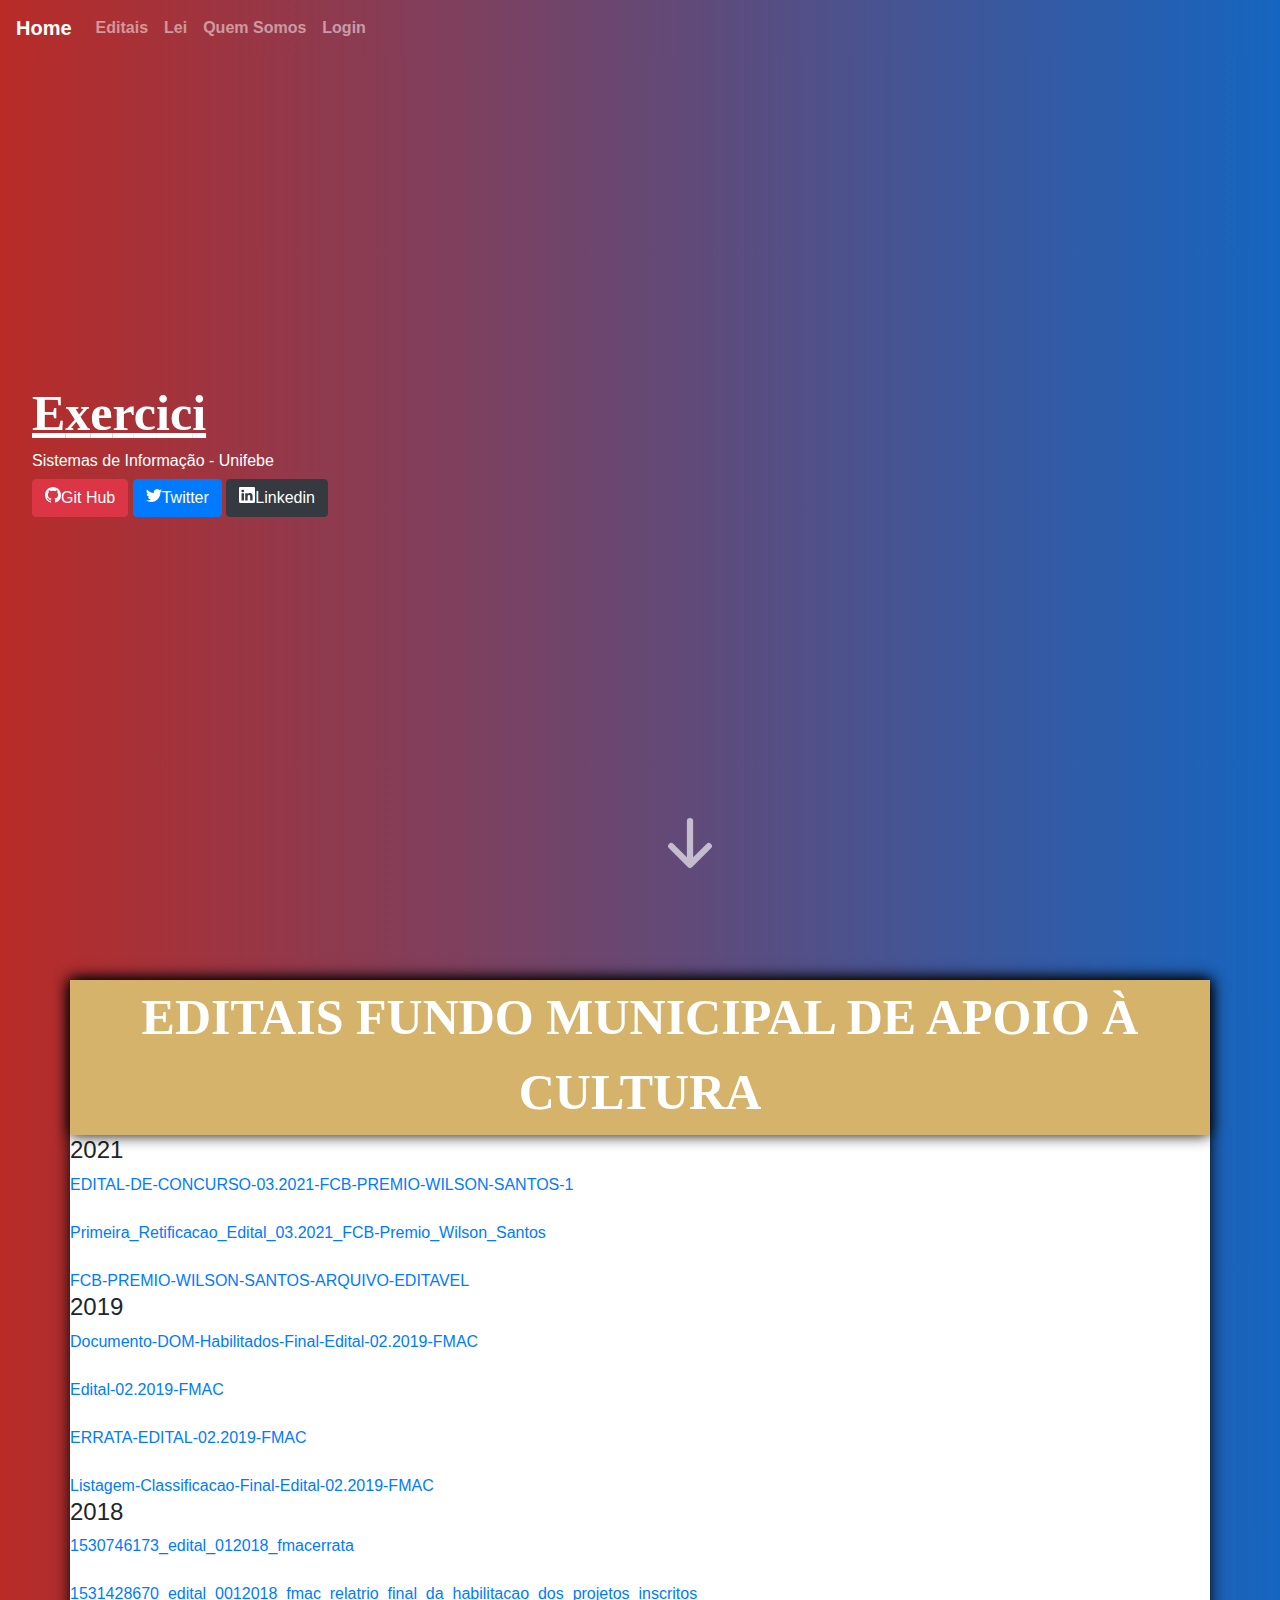
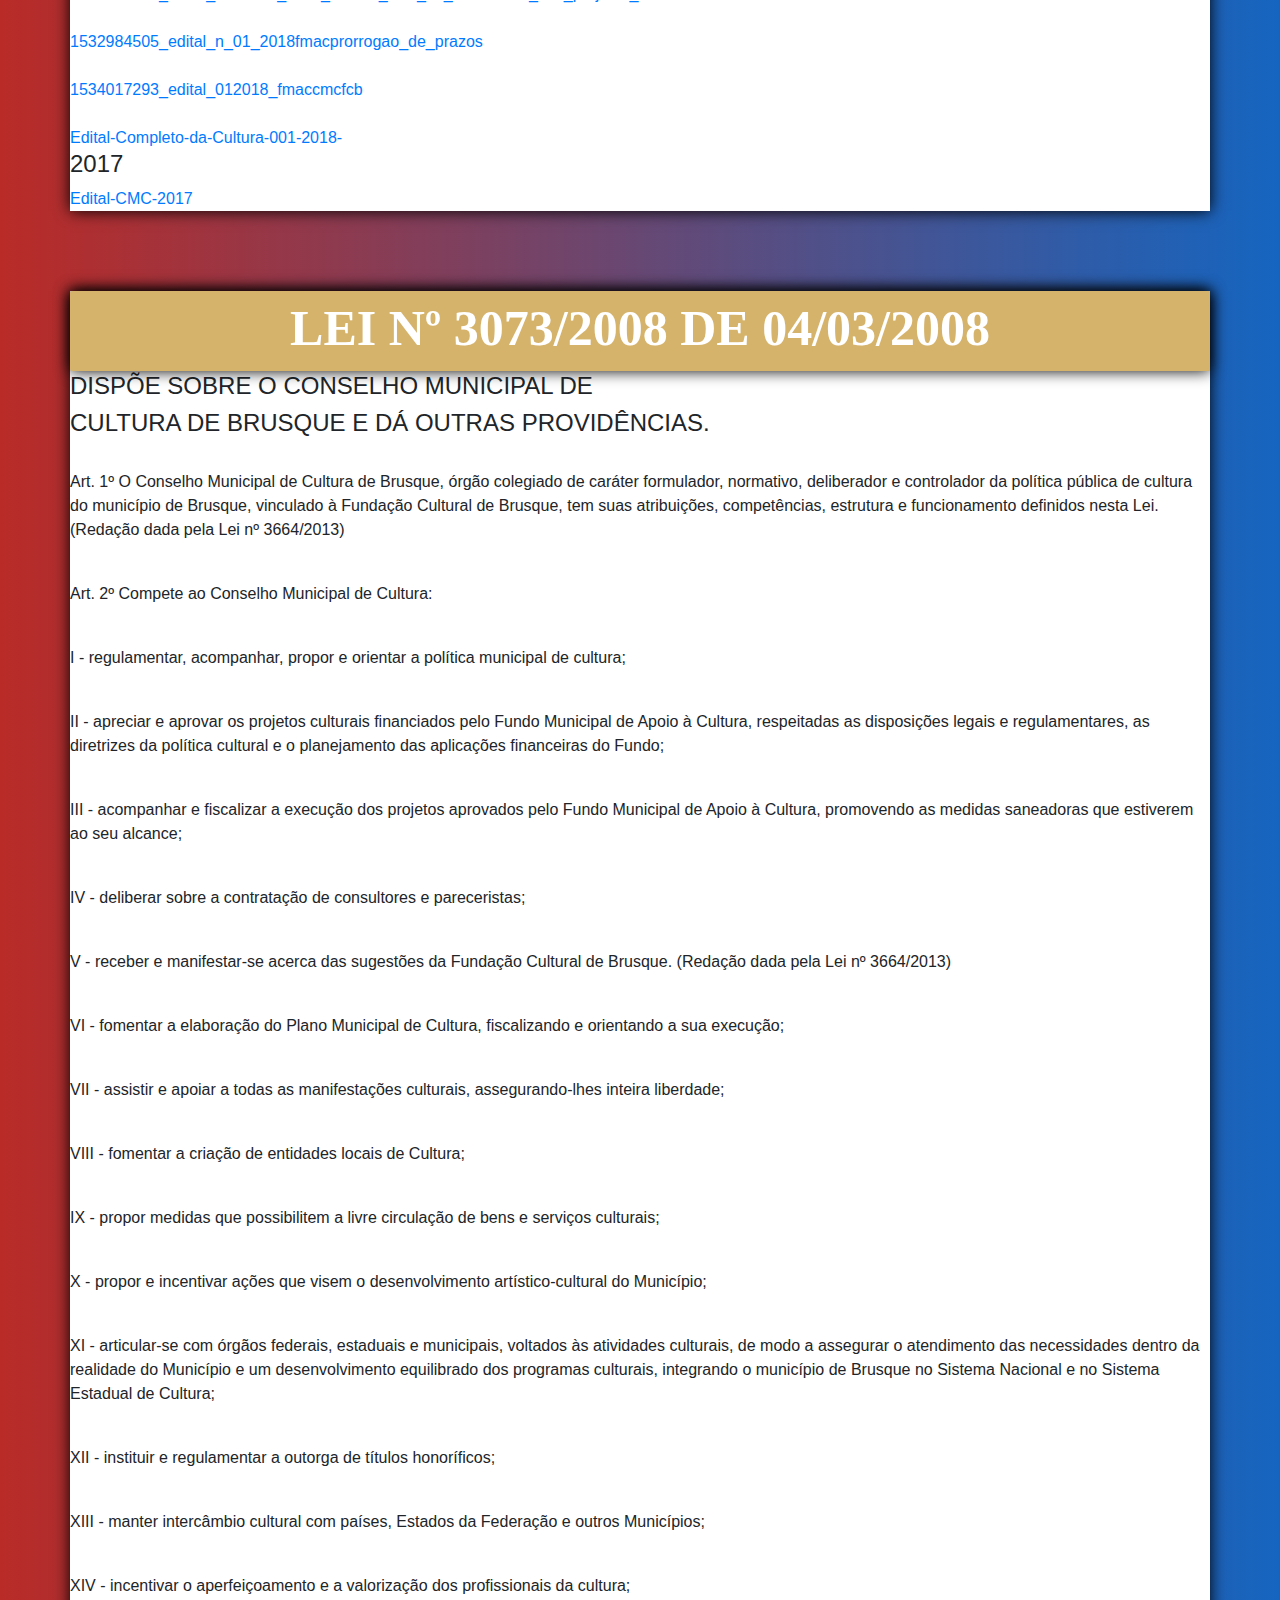
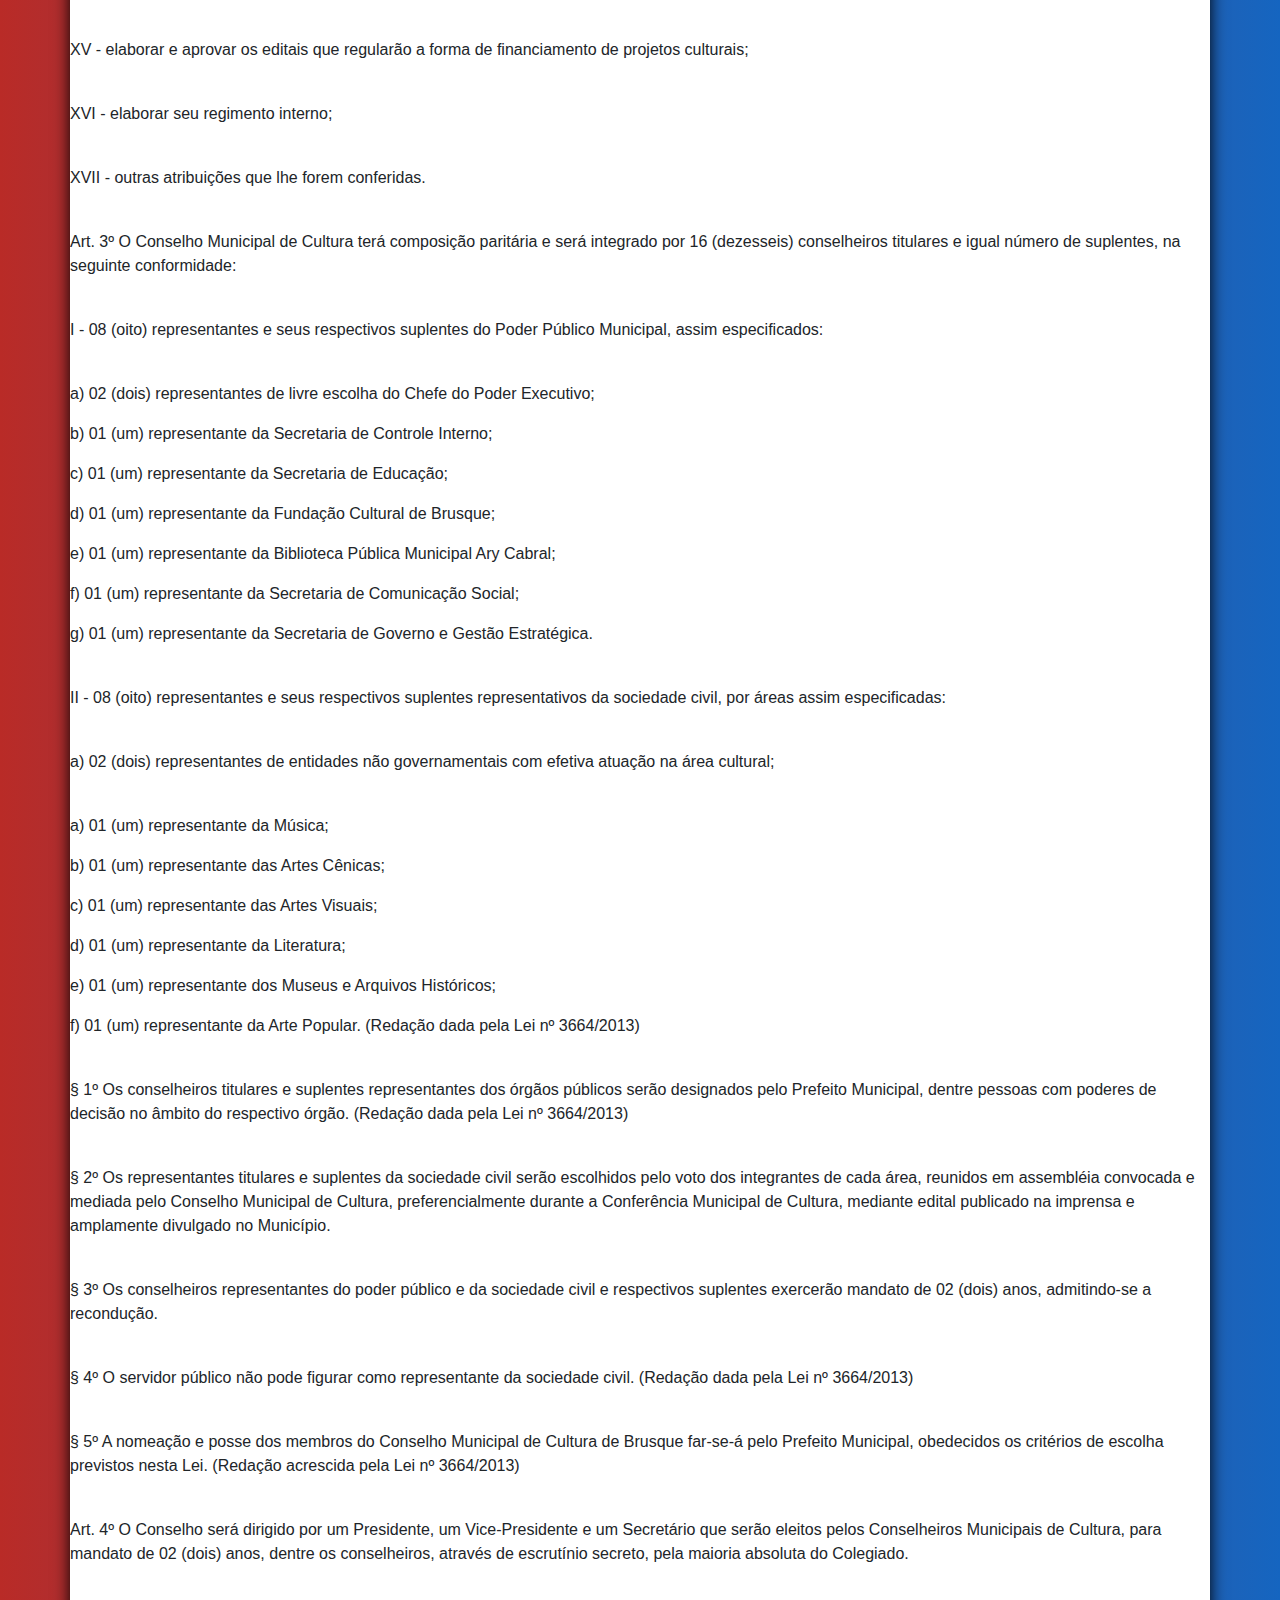
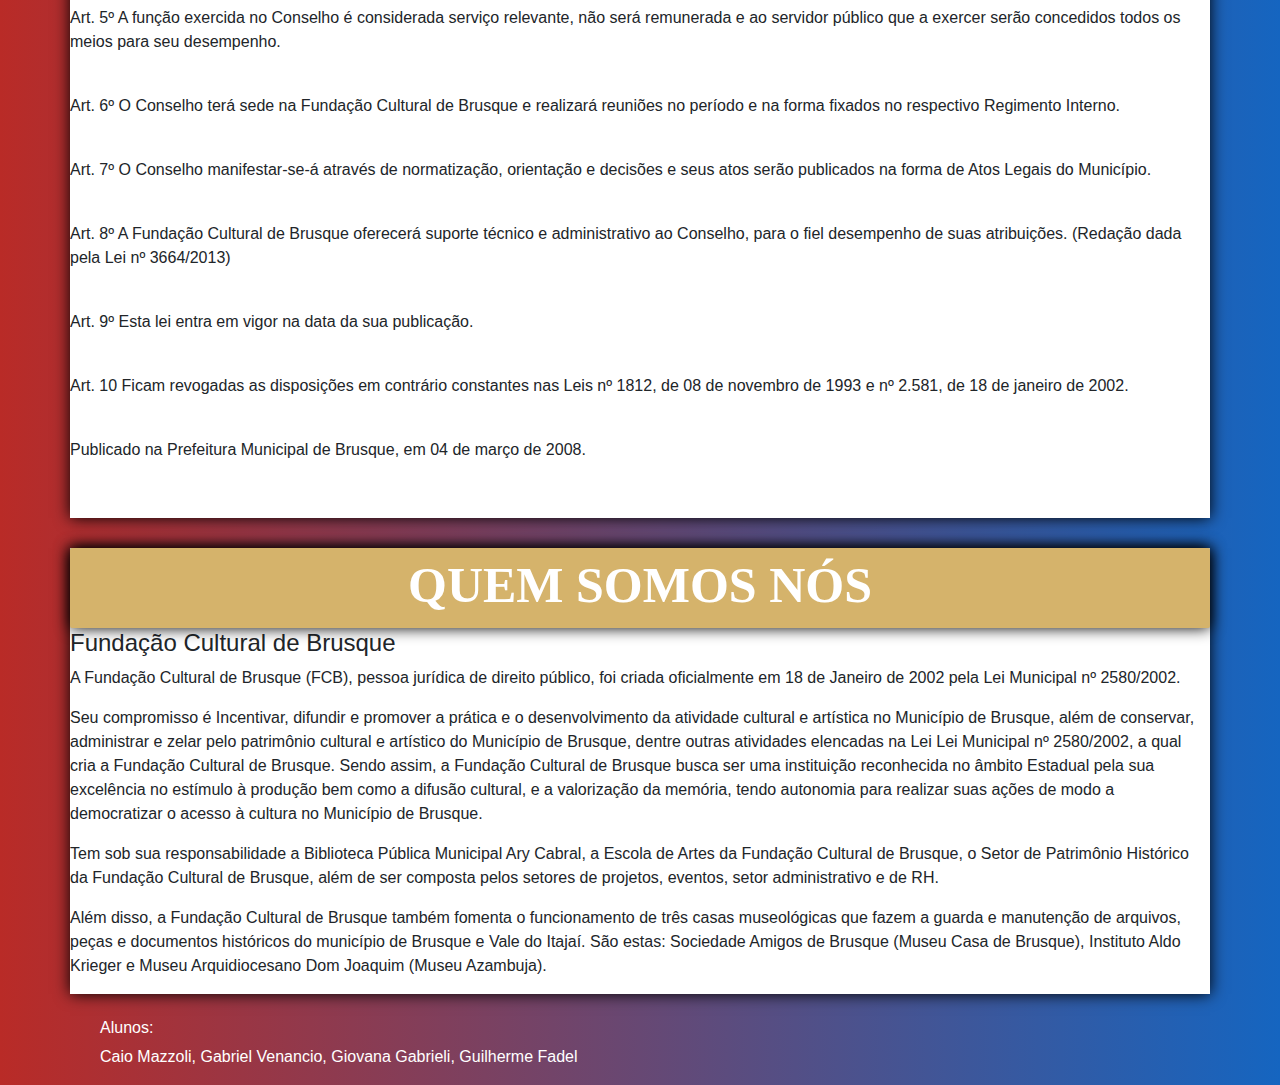
<file: html/index.html>
<!DOCTYPE html>
<html lang="pt-BR">

<head>
  <meta charset="UTF-8">
  <!-- <meta http-equiv="X-UA-Compatible" content="IE=edge"> -->
  <meta name="viewport" content="width=device-width, initial-scale=1.0">
  <link rel="stylesheet" href="../css/style.css">
  <script type="text/javascript" src="../js/JS.js"></script>
  <link rel="shortcut icon" type="imagex/png" href="../images/favicon.ico">
  <!-- Bootstrap CSS -->
  <link href='https://maxcdn.bootstrapcdn.com/bootstrap/4.0.0/css/bootstrap.min.css' rel='stylesheet'>
  <link rel="stylesheet" href="https://stackpath.bootstrapcdn.com/bootstrap/4.1.3/css/bootstrap.min.css"
    integrity="sha384-MCw98/SFnGE8fJT3GXwEOngsV7Zt27NXFoaoApmYm81iuXoPkFOJwJ8ERdknLPMO" crossorigin="anonymous">
  <script src="https://code.jquery.com/jquery-3.3.1.slim.min.js"
    integrity="sha384-q8i/X+965DzO0rT7abK41JStQIAqVgRVzpbzo5smXKp4YfRvH+8abtTE1Pi6jizo"
    crossorigin="anonymous"></script>
  <script src="https://cdnjs.cloudflare.com/ajax/libs/popper.js/1.14.3/umd/popper.min.js"
    integrity="sha384-ZMP7rVo3mIykV+2+9J3UJ46jBk0WLaUAdn689aCwoqbBJiSnjAK/l8WvCWPIPm49"
    crossorigin="anonymous"></script>
  <script src="https://stackpath.bootstrapcdn.com/bootstrap/4.1.3/js/bootstrap.min.js"
    integrity="sha384-ChfqqxuZUCnJSK3+MXmPNIyE6ZbWh2IMqE241rYiqJxyMiZ6OW/JmZQ5stwEULTy"
    crossorigin="anonymous"></script>
  <!-- Bootstrap CSS -->
  <title>Página Inicial</title>
</head>

<body data-spy="scroll" data-target=".navbar" data-offset="50">
  <nav class="navbar navbar-dark Menu-descer fixed-top navbar-expand-sm" id="mainNav">
    <a class="navbar-brand" href="#Home">Home</a>
    <button class="navbar-toggler" type="button" data-toggle="collapse" data-target="#collapsibleNavbar"
      aria-controls="navbarSupportedContent" aria-expanded="false" aria-label="Toggle navigation">
      <span class="navbar-toggler-icon"></span>
    </button>

    <div class="collapse navbar-collapse" id="collapsibleNavbar">
      <ul class="navbar-nav">
        <li class="nav-item">
          <a class="nav-link" href="#Editais">Editais</a>
        </li>
        <li class="nav-item">
          <a class="nav-link" href="#Lei">
            Lei
          </a>
        </li>
        <li class="nav-item">
          <a class="nav-link" href="#QuemSomos">Quem Somos</a>
        </li>
        <li class="nav-item">
          <a class="nav-link" href="loginPage.html">Login</a>
        </li>
      </ul>
    </div>
  </nav>

  <header>
    <div style="margin-bottom:0">
      <h1 id="titulo" class="name text-left"></h1>
      <h6 class="text-left">Sistemas de Informação - Unifebe</h6>
      <div class="button">

        <button class="btn btn-danger botao-red" href="https://github.com/GU1D0-F" class="Link-header">
          <svg xmlns="http://www.w3.org/2000/svg" width="16" height="16" fill="currentColor" class="bi bi-github"
            viewBox="0 0 16 16">
            <path
              d="M8 0C3.58 0 0 3.58 0 8c0 3.54 2.29 6.53 5.47 7.59.4.07.55-.17.55-.38 0-.19-.01-.82-.01-1.49-2.01.37-2.53-.49-2.69-.94-.09-.23-.48-.94-.82-1.13-.28-.15-.68-.52-.01-.53.63-.01 1.08.58 1.23.82.72 1.21 1.87.87 2.33.66.07-.52.28-.87.51-1.07-1.78-.2-3.64-.89-3.64-3.95 0-.87.31-1.59.82-2.15-.08-.2-.36-1.02.08-2.12 0 0 .67-.21 2.2.82.64-.18 1.32-.27 2-.27.68 0 1.36.09 2 .27 1.53-1.04 2.2-.82 2.2-.82.44 1.1.16 1.92.08 2.12.51.56.82 1.27.82 2.15 0 3.07-1.87 3.75-3.65 3.95.29.25.54.73.54 1.48 0 1.07-.01 1.93-.01 2.2 0 .21.15.46.55.38A8.012 8.012 0 0 0 16 8c0-4.42-3.58-8-8-8z" />
          </svg>Git Hub
        </button>

        <button class="btn btn-primary botao-blue" href="https://twitter.com/unifebe" class="Link-header">
          <svg xmlns="http://www.w3.org/2000/svg" width="16" height="16" fill="currentColor" class="bi bi-twitter"
            viewBox="0 0 16 16">
            <path
              d="M5.026 15c6.038 0 9.341-5.003 9.341-9.334 0-.14 0-.282-.006-.422A6.685 6.685 0 0 0 16 3.542a6.658 6.658 0 0 1-1.889.518 3.301 3.301 0 0 0 1.447-1.817 6.533 6.533 0 0 1-2.087.793A3.286 3.286 0 0 0 7.875 6.03a9.325 9.325 0 0 1-6.767-3.429 3.289 3.289 0 0 0 1.018 4.382A3.323 3.323 0 0 1 .64 6.575v.045a3.288 3.288 0 0 0 2.632 3.218 3.203 3.203 0 0 1-.865.115 3.23 3.23 0 0 1-.614-.057 3.283 3.283 0 0 0 3.067 2.277A6.588 6.588 0 0 1 .78 13.58a6.32 6.32 0 0 1-.78-.045A9.344 9.344 0 0 0 5.026 15z" />
          </svg>Twitter
        </button>
        <button class="btn btn-dark botao-black"
          href="https://www.linkedin.com/school/centro-universit%C3%A1rio-de-brusque/" class="Link-header">
          <svg xmlns="http://www.w3.org/2000/svg" width="16" height="16" fill="currentColor" class="bi bi-linkedin"
            viewBox="0 0 16 16">
            <path
              d="M0 1.146C0 .513.526 0 1.175 0h13.65C15.474 0 16 .513 16 1.146v13.708c0 .633-.526 1.146-1.175 1.146H1.175C.526 16 0 15.487 0 14.854V1.146zm4.943 12.248V6.169H2.542v7.225h2.401zm-1.2-8.212c.837 0 1.358-.554 1.358-1.248-.015-.709-.52-1.248-1.342-1.248-.822 0-1.359.54-1.359 1.248 0 .694.521 1.248 1.327 1.248h.016zm4.908 8.212V9.359c0-.216.016-.432.08-.586.173-.431.568-.878 1.232-.878.869 0 1.216.662 1.216 1.634v3.865h2.401V9.25c0-2.22-1.184-3.252-2.764-3.252-1.274 0-1.845.7-2.165 1.193v.025h-.016a5.54 5.54 0 0 1 .016-.025V6.169h-2.4c.03.678 0 7.225 0 7.225h2.4z" />
          </svg>Linkedin
        </button>
      </div>
    </div>

    <div class="descer">
      <!--BOTÃO PRA DESCER A PAGINA-->
      <a href="#Home">
        <svg xmlns="http://www.w3.org/2000/svg" width="100" height="100" fill="currentColor"
          class="bi bi-arrow-down-short" viewBox="0 0 16 16">
          <path fill-rule="evenodd"
            d="M8 4a.5.5 0 0 1 .5.5v5.793l2.146-2.147a.5.5 0 0 1 .708.708l-3 3a.5.5 0 0 1-.708 0l-3-3a.5.5 0 1 1 .708-.708L7.5 10.293V4.5A.5.5 0 0 1 8 4z" />
        </svg>
      </a>
    </div>

  </header>

  <!--Segunda Pagina (Editais)-->

  <div id="Editais" class="editais direita">
    <div class="container cel-none" id="Editais">
      <div class="row white">
        <div class="col yellow">EDITAIS FUNDO MUNICIPAL DE APOIO À CULTURA</div>

        <div class="w-100"></div>
        <div class="col"></div>

        <div class="w-100"></div>
        <div class="itens">
          <h4>2021</h4>
          <a
            href="https://www.fcbrusque.sc.gov.br/wp-content/uploads/2021/09/EDITAL-DE-CONCURSO-03.2021-FCB-PREMIO-WILSON-SANTOS-1.pdf">EDITAL-DE-CONCURSO-03.2021-FCB-PREMIO-WILSON-SANTOS-1</a><br><br>
          <a
            href="https://www.fcbrusque.sc.gov.br/wp-content/uploads/2021/10/Primeira_Retificacao_Edital_03.2021_FCB-Premio_Wilson_Santos.odt">Primeira_Retificacao_Edital_03.2021_FCB-Premio_Wilson_Santos</a><br><br>
          <a
            href="https://www.fcbrusque.sc.gov.br/wp-content/uploads/2021/10/EDITAL-DE-CONCURSO-03.2021-FCB-PREMIO-WILSON-SANTOS.docx">FCB-PREMIO-WILSON-SANTOS-ARQUIVO-EDITAVEL</a>
        </div>
        <div class="w-100"></div>
        <div class="itens">
          <h4>2019</h4>
          <a
            href="https://www.fcbrusque.sc.gov.br/wp-content/uploads/2021/04/Documento-DOM-Habilitados-Final-Edital-02.2019-FMAC.pdf">Documento-DOM-Habilitados-Final-Edital-02.2019-FMAC</a><br><br>
          <a
            href="https://www.fcbrusque.sc.gov.br/wp-content/uploads/2021/04/Edital-02.2019-FMAC.pdf">Edital-02.2019-FMAC</a><br><br>
          <a
            href="https://www.fcbrusque.sc.gov.br/wp-content/uploads/2021/04/ERRATA-EDITAL-02.2019-FMAC.pdf">ERRATA-EDITAL-02.2019-FMAC</a><br><br>
          <a
            href="https://www.fcbrusque.sc.gov.br/wp-content/uploads/2021/04/Listagem-Classificacao-Final-Edital-02.2019-FMAC.pdf">Listagem-Classificacao-Final-Edital-02.2019-FMAC</a>
        </div>
        <div class="w-100"></div>
        <div class="itens">
          <h4>2018</h4>
          <a
            href="https://www.fcbrusque.sc.gov.br/wp-content/uploads/2021/04/1530746173_edital_012018_fmacerrata.pdf">1530746173_edital_012018_fmacerrata</a><br><br>
          <a
            href="https://www.fcbrusque.sc.gov.br/wp-content/uploads/2021/04/1531428670_edital_0012018_fmac_relatrio_final_da_habilitacao_dos_projetos_inscritos.pdf">1531428670_edital_0012018_fmac_relatrio_final_da_habilitacao_dos_projetos_inscritos</a><br><br>
          <a
            href="https://www.fcbrusque.sc.gov.br/wp-content/uploads/2021/04/1532984505_edital_n_01_2018fmacprorrogao_de_prazos.pdf">1532984505_edital_n_01_2018fmacprorrogao_de_prazos</a><br><br>
          <a
            href="https://www.fcbrusque.sc.gov.br/wp-content/uploads/2021/04/1534017293_edital_012018_fmaccmcfcb.pdf">1534017293_edital_012018_fmaccmcfcb</a><br><br>
          <a
            href="https://www.fcbrusque.sc.gov.br/wp-content/uploads/2021/04/Edital-Completo-da-Cultura-001-2018-.pdf">Edital-Completo-da-Cultura-001-2018-</a>
        </div>
        <div class="w-100"></div>
        <div class="itens">
          <h4>2017</h4>
          <a href="https://www.fcbrusque.sc.gov.br/wp-content/uploads/2021/04/Edital-CMC-2017.pdf">Edital-CMC-2017</a>
        </div>
      </div>
    </div>
  </div>


  <!--Terceira Pagina (Leis)-->

  <div id="Lei" class="Lei">
    <div class="container cel-none" id="Editais">
      <div class="row white">
        <div class="col yellow">LEI Nº 3073/2008 DE 04/03/2008</div>

        <div class="w-100"></div>
        <div class="col"></div>

        <div class="w-100"></div>
        <div class="tituloLei">
          <h4>DISPÕE SOBRE O CONSELHO MUNICIPAL DE</h4>
          <h4>CULTURA DE BRUSQUE E DÁ OUTRAS PROVIDÊNCIAS.</h4>
        </div>
        <div class="w-100"></div>
        <br>
        <div class="paragrafo">
          <p>Art. 1º O Conselho Municipal de Cultura de Brusque, órgão colegiado de caráter formulador, normativo,
            deliberador e controlador da política pública de cultura do município de Brusque, vinculado à Fundação
            Cultural de Brusque, tem suas atribuições, competências, estrutura e funcionamento definidos nesta Lei.
            (Redação dada pela Lei nº 3664/2013)</p>
          <br>
          <p>Art. 2º Compete ao Conselho Municipal de Cultura:</p>
          <br>
          <p>I - regulamentar, acompanhar, propor e orientar a política municipal de cultura;</p>
          <br>
          <p>II - apreciar e aprovar os projetos culturais financiados pelo Fundo Municipal de Apoio à Cultura,
            respeitadas as disposições legais e regulamentares, as diretrizes da política cultural e o planejamento das
            aplicações financeiras do Fundo;</p>
          <br>
          <p>III - acompanhar e fiscalizar a execução dos projetos aprovados pelo Fundo Municipal de Apoio à Cultura,
            promovendo as medidas saneadoras que estiverem ao seu alcance;</p>
          <br>
          <p>IV - deliberar sobre a contratação de consultores e pareceristas;</p>
          <br>
          <p>V - receber e manifestar-se acerca das sugestões da Fundação Cultural de Brusque. (Redação dada pela Lei nº
            3664/2013)</p>
          <br>
          <p>VI - fomentar a elaboração do Plano Municipal de Cultura, fiscalizando e orientando a sua execução;</p>
          <br>
          <p>VII - assistir e apoiar a todas as manifestações culturais, assegurando-lhes inteira liberdade;</p>
          <br>
          <p>VIII - fomentar a criação de entidades locais de Cultura;</p>
          <br>
          <p>IX - propor medidas que possibilitem a livre circulação de bens e serviços culturais;</p>
          <br>
          <p>X - propor e incentivar ações que visem o desenvolvimento artístico-cultural do Município;</p>
          <br>
          <p>XI - articular-se com órgãos federais, estaduais e municipais, voltados às atividades culturais, de modo a
            assegurar o atendimento das necessidades dentro da realidade do Município e um desenvolvimento equilibrado
            dos programas culturais, integrando o município de Brusque no Sistema Nacional e no Sistema Estadual de
            Cultura;</p>
          <br>
          <p>XII - instituir e regulamentar a outorga de títulos honoríficos;</p>
          <br>
          <p>XIII - manter intercâmbio cultural com países, Estados da Federação e outros Municípios;</p>
          <br>
          <p>XIV - incentivar o aperfeiçoamento e a valorização dos profissionais da cultura;</p>
          <br>
          <p>XV - elaborar e aprovar os editais que regularão a forma de financiamento de projetos culturais;</p>
          <br>
          <p>XVI - elaborar seu regimento interno;</p>
          <br>
          <p>XVII - outras atribuições que lhe forem conferidas.</p>
          <br>
          <p>Art. 3º O Conselho Municipal de Cultura terá composição paritária e será integrado por 16 (dezesseis)
            conselheiros titulares e igual número de suplentes, na seguinte conformidade:</p>
          <br>
          <p>I - 08 (oito) representantes e seus respectivos suplentes do Poder Público Municipal, assim especificados:
          </p>
          <br>
          <p>a) 02 (dois) representantes de livre escolha do Chefe do Poder Executivo;</p>
          <p>b) 01 (um) representante da Secretaria de Controle Interno;</p>
          <p>c) 01 (um) representante da Secretaria de Educação;</p>
          <p>d) 01 (um) representante da Fundação Cultural de Brusque;</p>
          <p>e) 01 (um) representante da Biblioteca Pública Municipal Ary Cabral;</p>
          <p>f) 01 (um) representante da Secretaria de Comunicação Social;</p>
          <p>g) 01 (um) representante da Secretaria de Governo e Gestão Estratégica.</p>
          <br>
          <p>II - 08 (oito) representantes e seus respectivos suplentes representativos da sociedade civil, por áreas
            assim especificadas:</p>
          <br>
          <p>a) 02 (dois) representantes de entidades não governamentais com efetiva atuação na área cultural;</p>
          <br>
          <p>a) 01 (um) representante da Música;</p>
          <p>b) 01 (um) representante das Artes Cênicas;</p>
          <p>c) 01 (um) representante das Artes Visuais;</p>
          <p>d) 01 (um) representante da Literatura;</p>
          <p>e) 01 (um) representante dos Museus e Arquivos Históricos;</p>
          <p>f) 01 (um) representante da Arte Popular. (Redação dada pela Lei nº 3664/2013)</p>
          <br>
          <p>§ 1º Os conselheiros titulares e suplentes representantes dos órgãos públicos serão designados pelo
            Prefeito Municipal, dentre pessoas com poderes de decisão no âmbito do respectivo órgão. (Redação dada pela
            Lei nº 3664/2013)</p>
          <br>
          <p>§ 2º Os representantes titulares e suplentes da sociedade civil serão escolhidos pelo voto dos integrantes
            de cada área, reunidos em assembléia convocada e mediada pelo Conselho Municipal de Cultura,
            preferencialmente durante a Conferência Municipal de Cultura, mediante edital publicado na imprensa e
            amplamente divulgado no Município.</p>
          <br>
          <p>§ 3º Os conselheiros representantes do poder público e da sociedade civil e respectivos suplentes exercerão
            mandato de 02 (dois) anos, admitindo-se a recondução.</p>
          <br>
          <p>§ 4º O servidor público não pode figurar como representante da sociedade civil. (Redação dada pela Lei nº
            3664/2013)</p>
          <br>
          <p>§ 5º A nomeação e posse dos membros do Conselho Municipal de Cultura de Brusque far-se-á pelo Prefeito
            Municipal, obedecidos os critérios de escolha previstos nesta Lei. (Redação acrescida pela Lei nº 3664/2013)
          </p>
          <br>
          <p>Art. 4º O Conselho será dirigido por um Presidente, um Vice-Presidente e um Secretário que serão eleitos
            pelos Conselheiros Municipais de Cultura, para mandato de 02 (dois) anos, dentre os conselheiros, através de
            escrutínio secreto, pela maioria absoluta do Colegiado.</p>
          <br>
          <p>Art. 5º A função exercida no Conselho é considerada serviço relevante, não será remunerada e ao servidor
            público que a exercer serão concedidos todos os meios para seu desempenho.</p>
          <br>
          <p>Art. 6º O Conselho terá sede na Fundação Cultural de Brusque e realizará reuniões no período e na forma
            fixados no respectivo Regimento Interno.</p>
          <br>
          <p>Art. 7º O Conselho manifestar-se-á através de normatização, orientação e decisões e seus atos serão
            publicados na forma de Atos Legais do Município.</p>
          <br>
          <p>Art. 8º A Fundação Cultural de Brusque oferecerá suporte técnico e administrativo ao Conselho, para o fiel
            desempenho de suas atribuições. (Redação dada pela Lei nº 3664/2013)</p>
          <br>
          <p>Art. 9º Esta lei entra em vigor na data da sua publicação.</p>
          <br>
          <p>Art. 10 Ficam revogadas as disposições em contrário constantes nas Leis nº 1812, de 08 de novembro de 1993
            e nº 2.581, de 18 de janeiro de 2002.</p>
          <br>
          <p>Publicado na Prefeitura Municipal de Brusque, em 04 de março de 2008.</p>
          <br>
          <p></p>
        </div>
      </div>
    </div>
  </div>

  <div>
    <div class="container cel-none" id="QuemSomos">
      <div class="row white">
        <div class="col yellow">QUEM SOMOS NÓS</div>

        <div class="w-100"></div>
        <div class="col"></div>
        <div class="w-100"></div>
        <div class="tituloLei">
          <h4>Fundação Cultural de Brusque</h4>
        </div>
        <div class="paragrafo">
          <p>A Fundação Cultural de Brusque (FCB), pessoa jurídica de direito público, foi criada oficialmente em 18 de
            Janeiro de 2002 pela Lei Municipal nº 2580/2002.</p>
          <p>Seu compromisso é Incentivar, difundir e promover a prática e o desenvolvimento da atividade cultural e
            artística no Município de Brusque, além de conservar, administrar e zelar pelo patrimônio cultural e
            artístico do Município de Brusque, dentre outras atividades elencadas na Lei Lei Municipal nº 2580/2002, a
            qual cria a Fundação Cultural de Brusque. Sendo assim, a Fundação Cultural de Brusque busca ser uma
            instituição reconhecida no âmbito Estadual pela sua excelência no estímulo à produção bem como a difusão
            cultural, e a valorização da memória, tendo autonomia para realizar suas ações de modo a democratizar o
            acesso à cultura no Município de Brusque.</p>
          <p>Tem sob sua responsabilidade a Biblioteca Pública Municipal Ary Cabral, a Escola de Artes da Fundação
            Cultural de Brusque, o Setor de Patrimônio Histórico da Fundação Cultural de Brusque, além de ser composta
            pelos setores de projetos, eventos, setor administrativo e de RH.</p>
          <p>Além disso, a Fundação Cultural de Brusque também fomenta o funcionamento de três casas museológicas que
            fazem a guarda e manutenção de arquivos, peças e documentos históricos do município de Brusque e Vale do
            Itajaí. São estas: Sociedade Amigos de Brusque (Museu Casa de Brusque), Instituto Aldo Krieger e Museu
            Arquidiocesano Dom Joaquim (Museu Azambuja).</p>
        </div>
      </div>

      <br>
      <footer class="footer text-white">
        <div class="container cel-none">
          <h6>Alunos:</h6>
          <p>Caio Mazzoli, Gabriel Venancio, Giovana Gabrieli, Guilherme Fadel</p>
        </div>
      </footer>
</body>

</html>
</file>
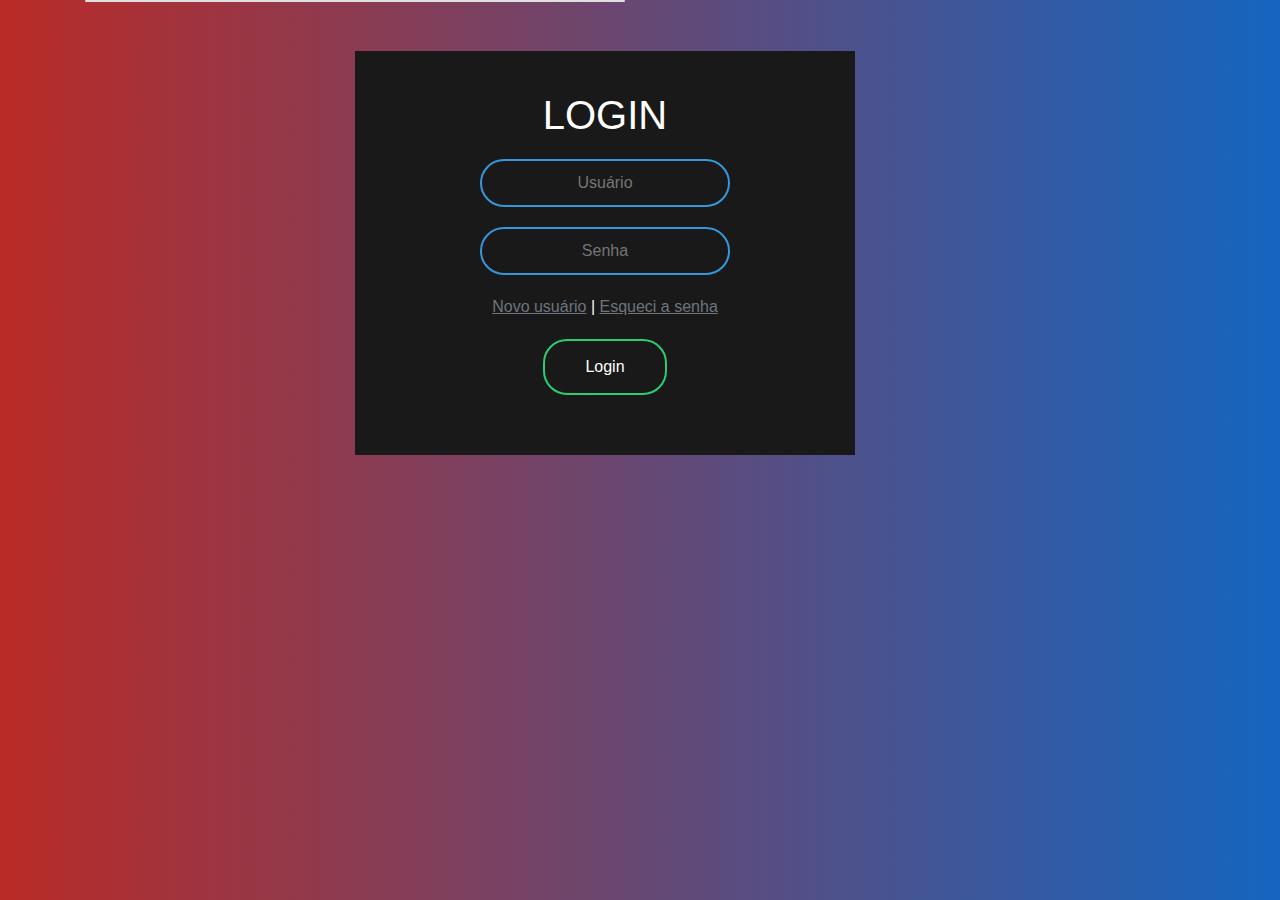
<file: html/loginPage.html>
<!doctype html>
<html>

<head>
    <meta charset='utf-8'>
    <meta name='viewport' content='width=device-width, initial-scale=1'>
    <link rel='stylesheet' href='../css/font-awesome.css'>
    <link rel='stylesheet' href='../css/font-awesome.min.css'>
    <link rel='stylesheet' href='../css/loginPage.css'>
    <link rel="shortcut icon" type="imagex/png" href="../images/favicon.ico">
    <title>Login</title>
    <link href='https://maxcdn.bootstrapcdn.com/bootstrap/4.0.0/css/bootstrap.min.css' rel='stylesheet'>
</head>

<body oncontextmenu='return false' class='snippet-body'>
    <div class="container">
        <div class="row">
            <div class="col-md-6">
                <div class="card">
                    <form onsubmit="event.preventDefault()" class="box">
                        <h1>Login</h1>
                        <input type="text" placeholder="Usuário">
                        <input type="password" placeholder="Senha">
                        <div class="recovery">
                            <a class="forgot text-muted" href="newUser.html">Novo usuário</a> |
                            <a class="forgot text-muted" href="passRecovery.html">Esqueci a senha</a>
                        </div>
                        <input type="submit" value="Login" href="#">
                    </form>
                </div>
            </div>
        </div>
    </div>
    <script type='text/javascript' src='https://stackpath.bootstrapcdn.com/bootstrap/4.0.0/js/bootstrap.bundle.min.js'></script>
</body>

</html>
</file>
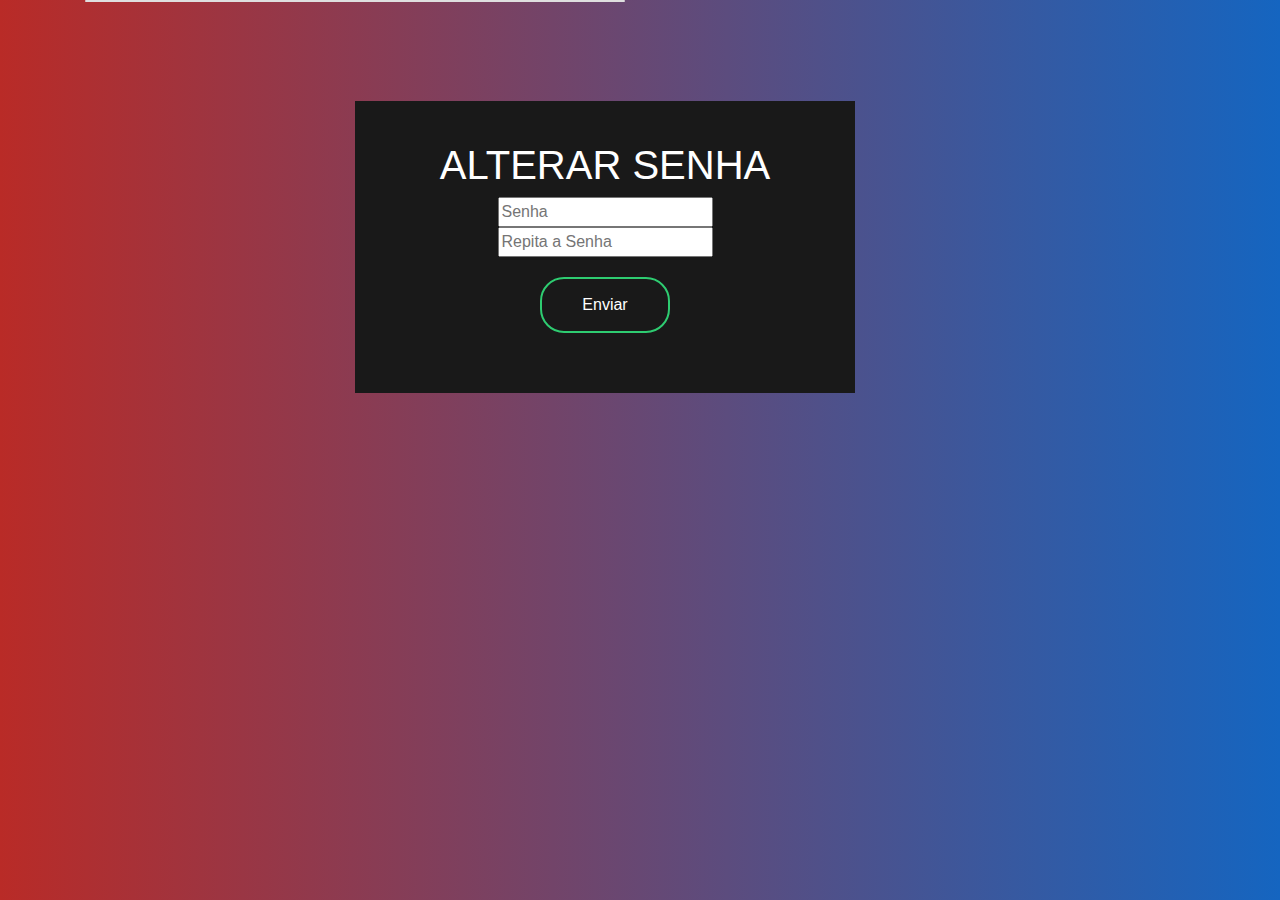
<file: html/newPass.html>
<!doctype html>
<html>

<head>
    <meta charset='utf-8'>
    <meta name='viewport' content='width=device-width, initial-scale=1'>
    <link rel='stylesheet' href='../css/font-awesome.css'>
    <link rel='stylesheet' href='../css/font-awesome.min.css'>
    <link rel='stylesheet' href='../css/passRecovery.css'>
    <link rel="shortcut icon" type="imagex/png" href="../images/favicon.ico">
    <title>Recuperar Senha</title>
    <link href='https://maxcdn.bootstrapcdn.com/bootstrap/4.0.0/css/bootstrap.min.css' rel='stylesheet'>
</head>

<body oncontextmenu='return false' class='snippet-body'>
    <div class="container">
        <div class="row">
            <div class="col-md-6">
                <div class="card">
                    <form onsubmit="event.preventDefault()" class="box">
                        <h1>Alterar Senha</h1>
                        <input type="password" placeholder="Senha">
                        <input type="password" placeholder="Repita a Senha">
                        <input type="submit" value="Enviar" href="#">
                    </form>
                </div>
            </div>
        </div>
    </div>
    <script type='text/javascript' src='https://stackpath.bootstrapcdn.com/bootstrap/4.0.0/js/bootstrap.bundle.min.js'></script>
</body>

</html>
</file>
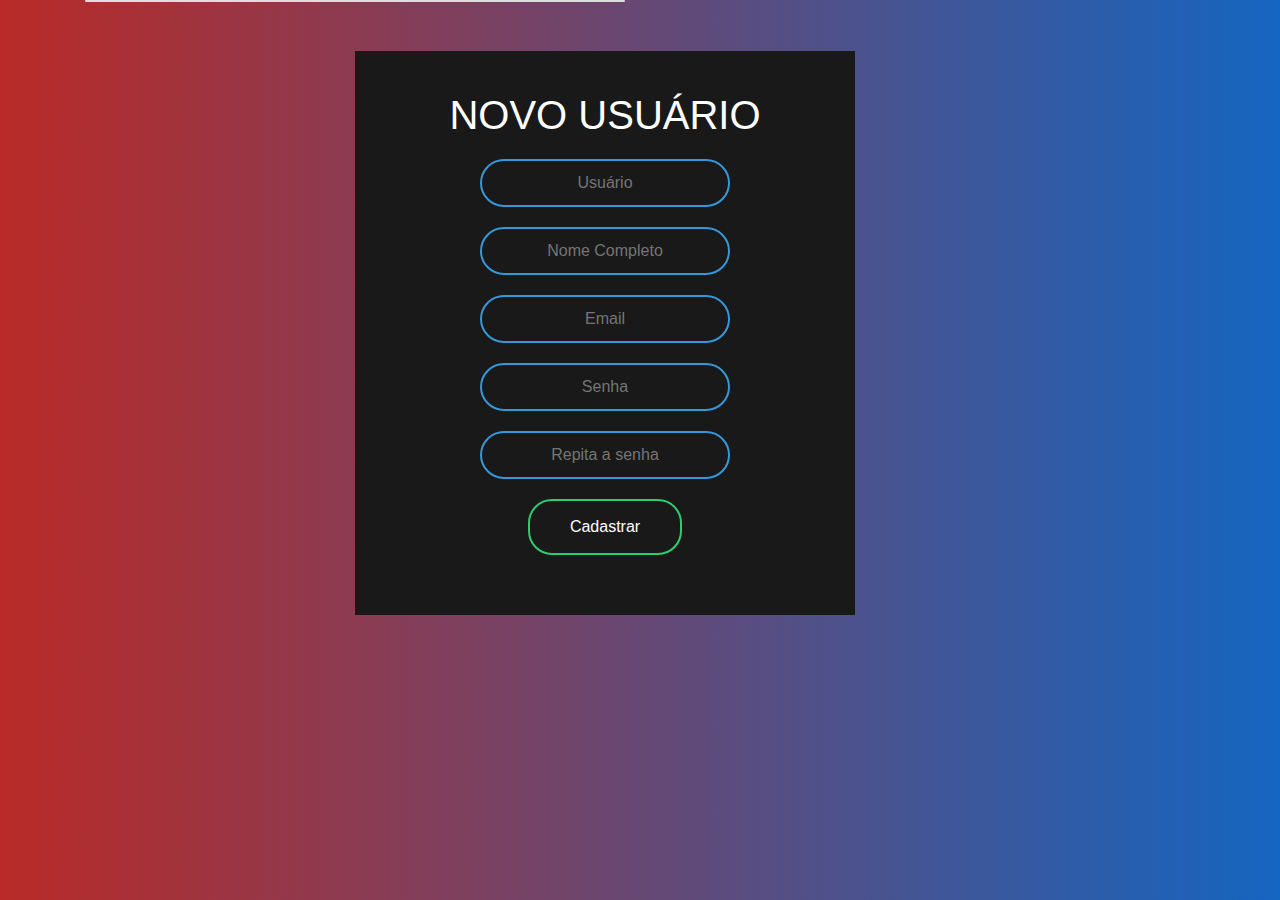
<file: html/newUser.html>
<!doctype html>
<html>

<head>
    <meta charset='utf-8'>
    <meta name='viewport' content='width=device-width, initial-scale=1'>
    <link rel='stylesheet' href='../css/font-awesome.css'>
    <link rel='stylesheet' href='../css/font-awesome.min.css'>
    <link rel='stylesheet' href='../css/loginPage.css'>
    <link rel="shortcut icon" type="imagex/png" href="../images/favicon.ico">
    <title>Novo usuário</title>
    <link href='https://maxcdn.bootstrapcdn.com/bootstrap/4.0.0/css/bootstrap.min.css' rel='stylesheet'>
</head>

<body oncontextmenu='return false' class='snippet-body'>
    <div class="container">
        <div class="row">
            <div class="col-md-6">
                <div class="card">
                    <form onsubmit="event.preventDefault()" class="box">
                        <h1>Novo Usuário</h1>
                        <input type="text" placeholder="Usuário">
                        <input type="text" placeholder="Nome Completo">
                        <input type="text" placeholder="Email">
                        <input type="password" placeholder="Senha">
                        <input type="password" placeholder="Repita a senha">
                        <input type="submit" value="Cadastrar" href="#">
                    </form>
                </div>
            </div>
        </div>
    </div>
    <script type='text/javascript' src='https://stackpath.bootstrapcdn.com/bootstrap/4.0.0/js/bootstrap.bundle.min.js'></script>
</body>

</html>
</file>
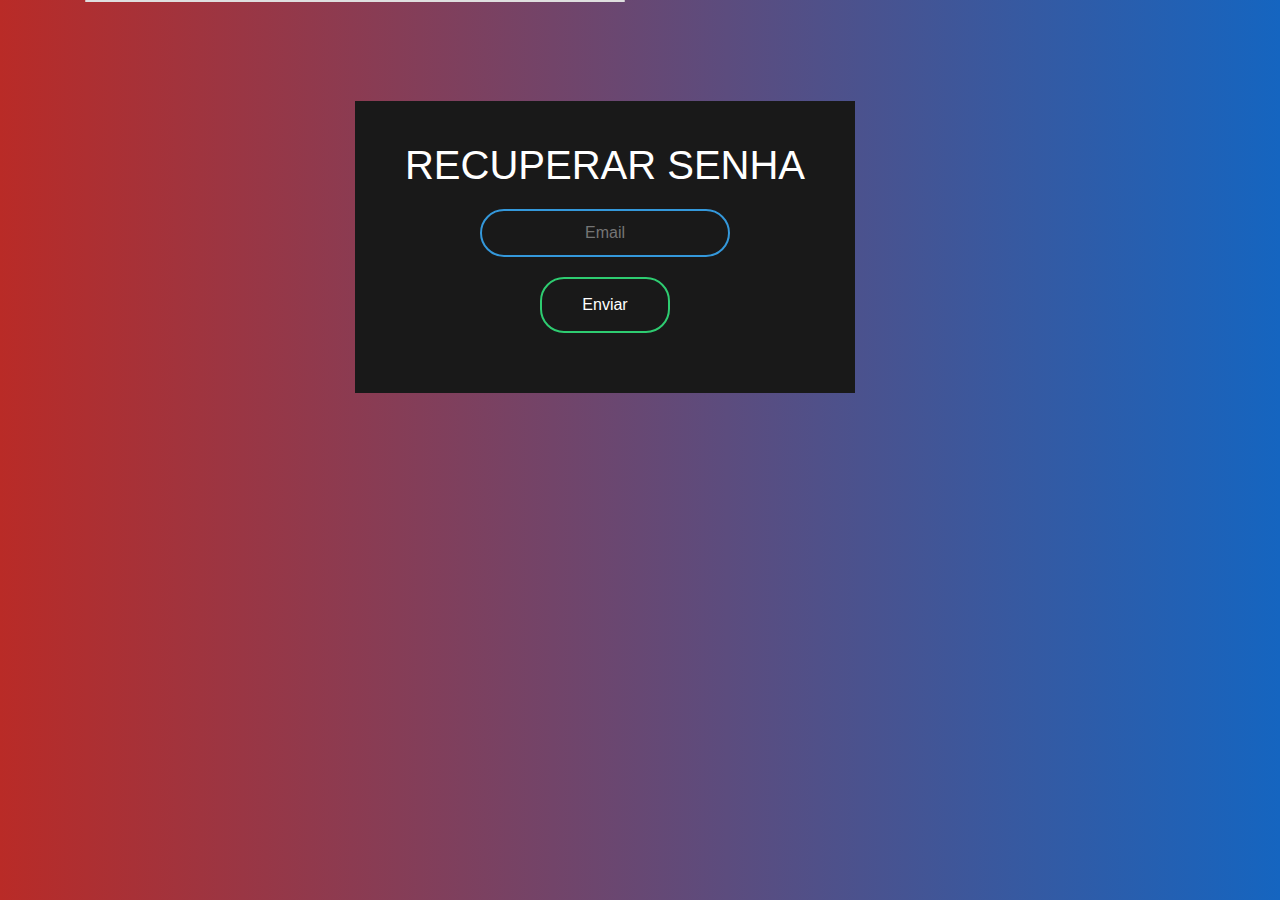
<file: html/passRecovery.html>
<!doctype html>
<html>

<head>
    <meta charset='utf-8'>
    <meta name='viewport' content='width=device-width, initial-scale=1'>
    <link rel='stylesheet' href='../css/font-awesome.css'>
    <link rel='stylesheet' href='../css/font-awesome.min.css'>
    <link rel='stylesheet' href='../css/passRecovery.css'>
    <link rel="shortcut icon" type="imagex/png" href="../images/favicon.ico">
    <title>Recuperar Senha</title>
    <link href='https://maxcdn.bootstrapcdn.com/bootstrap/4.0.0/css/bootstrap.min.css' rel='stylesheet'>
</head>

<body oncontextmenu='return false' class='snippet-body'>
    <div class="container">
        <div class="row">
            <div class="col-md-6">
                <div class="card">
                    <form onsubmit="event.preventDefault()" class="box">
                        <h1>Recuperar Senha</h1>
                        <input type="text" placeholder="Email">
                        <input type="submit" value="Enviar" href="#">
                    </form>
                </div>
            </div>
        </div>
    </div>
    <script type='text/javascript' src='https://stackpath.bootstrapcdn.com/bootstrap/4.0.0/js/bootstrap.bundle.min.js'></script>
</body>

</html>
</file>
<file: css/style.css>
*
{
    padding: 0;
    margin: 0;
    box-sizing: border-box;
    
}

body {
    margin: 0;
    padding: 0;
    font-family: sans-serif;
    background: linear-gradient(to right, #b92b27, #1565c0)
}

nav
{/*Menu antes de descer a página*/
    transition: 0.5s linear;
    background: linear-gradient(to right, #b92b27, #1565c0)!important;
    font-weight: 700;
    color: #fff!important;
}

.navbar
{
  padding: 100px;
}

.titulo{
  font-family: Calibri;
  color: #00af;
  margin-bottom: 0px;
  font-size: 30px;
  font-weight: 900;
  padding-top: 0%;
  margin-left: 15%;
  margin-right: 15%;
  padding-bottom: 0%;
}

@import url(https://fonts.googleapis.com/css?family=Lato);
                
.name
{
    font-family: Rockwell;
    color: white;
    font-size: 50px;
    font-weight: 700;
    cursor: pointer;
}

.titulo{
    font-family: Calibri;
    color: #00af;
    margin-bottom: 0px;
    font-size: 30px;
    font-weight: 900;
    padding-top: 0%;
    margin-left: 15%;
    margin-right: 15%;
    padding-bottom: 0%;
}

.super-titulo
{
    margin-top: 50px;
    color:#002060;
    text-align: center;
    font-weight: 900;
    font-size: 70px;
    margin-bottom: 25px;
}  

header{
  display: flex!important;
  align-items: center!important;
  min-height: 100vh;
  color: #fff;
  padding: 4rem 2rem;
  width: 100%;
  height: 100vh;
}


.descer:hover svg:hover
{
  color: rgba(255, 255, 255)!important;
}

a{
    color: none;
}

button.botao-blue:hover
{
  color: #007bff;
  background-color: transparent;
  background-image: none;
  border-color: #007bff;
}

button.botao-black:hover
{
  color: rgba(255, 255, 255, 0.63);
  background-color: transparent;
  background-image: none;
  border-color: rgba(255, 255, 255, 0.63);
}

button.botao-red:hover
{
  color: #dc3545;
  background-color: transparent;
  background-image: none;
  border-color: #dc3545;
}

.descer
{
  bottom: 0;
  left: 50%;
  margin-top: 90vh;
  display: block;
  position: absolute;
}

.descer svg
{
  animation: go-back 1s infinite alternate-reverse;
  animation-timing-function: ease-in-out!important;
  animation-fill-mode: both;
  color: rgba(255, 255, 255, 0.637)!important;
}

.descer:hover svg:hover
{
  color: rgba(255, 255, 255)!important;
}

.editais {
  padding-top: 50px;
  padding-bottom: 50px;
}

.yellow
{
    box-shadow:0px 0px 15px rgb(0, 0, 0);
    border-radius: 2px;
    padding-bottom: 5px;
    font-family: Rockwell;
    color: #fff;
    font-size: 50px;
    font-weight: 700;
    text-align: center;
    background-color: #D5B36B;
    border: 0px 0px 20px 20px;
}   

.white
{
    box-shadow: 0px 0px 15px rgb(0, 0, 0);
    margin-top: 30px;
    background-color: #fff;
}    

.itens {
  align-content: center;
}

.text-white {
  color: #fff;
}
</file>
<file: css/loginPage.css>
body {
    margin: 0;
    padding: 0;
    font-family: sans-serif;
    background: linear-gradient(to right, #b92b27, #1565c0)
}

.card {
    margin-bottom: 20px;
    border: none
}

.box {
    width: 500px;
    padding: 40px;
    position: absolute;
    top: 50%;
    left: 50%;
    background: #191919;
    text-align: center;
    transition: 0.25s;
    margin-top: 50px
}

.box input[type="text"],
.box input[type="password"] {
    border: 0;
    background: none;
    display: block;
    margin: 20px auto;
    text-align: center;
    border: 2px solid #3498db;
    padding: 10px 10px;
    width: 250px;
    outline: none;
    color: white;
    border-radius: 24px;
    transition: 0.25s
}

.box h1 {
    color: white;
    text-transform: uppercase;
    font-weight: 500
}

.box input[type="text"]:focus,
.box input[type="password"]:focus {
    width: 300px;
    border-color: #3cd9e0
}

.box input[type="submit"] {
    border: 0;
    background: none;
    display: block;
    margin: 20px auto;
    text-align: center;
    border: 2px solid #2ecc71;
    padding: 14px 40px;
    outline: none;
    color: white;
    border-radius: 24px;
    transition: 0.25s;
    cursor: pointer
}

.box input[type="submit"]:hover {
    background: #2ecc71
}

.forgot {
    text-decoration: underline
}

.forgot:hover {
    color: #fff !important
}

.recovery {
    color: #fff;
}
</file>
<file: css/passRecovery.css>
body {
    margin: 0;
    padding: 0;
    font-family: sans-serif;
    background: linear-gradient(to right, #b92b27, #1565c0)
}

.card {
    margin-bottom: 20px;
    border: none
}

.box {
    width: 500px;
    padding: 40px;
    position: absolute;
    top: 50%;
    left: 50%;
    background: #191919;
    text-align: center;
    transition: 0.25s;
    margin-top: 100px
}

.box input[type="text"] {
    border: 0;
    background: none;
    display: block;
    margin: 20px auto;
    text-align: center;
    border: 2px solid #3498db;
    padding: 10px 10px;
    width: 250px;
    outline: none;
    color: white;
    border-radius: 24px;
    transition: 0.25s
}

.box h1 {
    color: white;
    text-transform: uppercase;
    font-weight: 500
}

.box input[type="text"]:focus {
    width: 300px;
    border-color: #3cd9e0
}

.box input[type="submit"] {
    border: 0;
    background: none;
    display: block;
    margin: 20px auto;
    text-align: center;
    border: 2px solid #2ecc71;
    padding: 14px 40px;
    outline: none;
    color: white;
    border-radius: 24px;
    transition: 0.25s;
    cursor: pointer
}

.box input[type="submit"]:hover {
    background: #2ecc71
}
</file>
